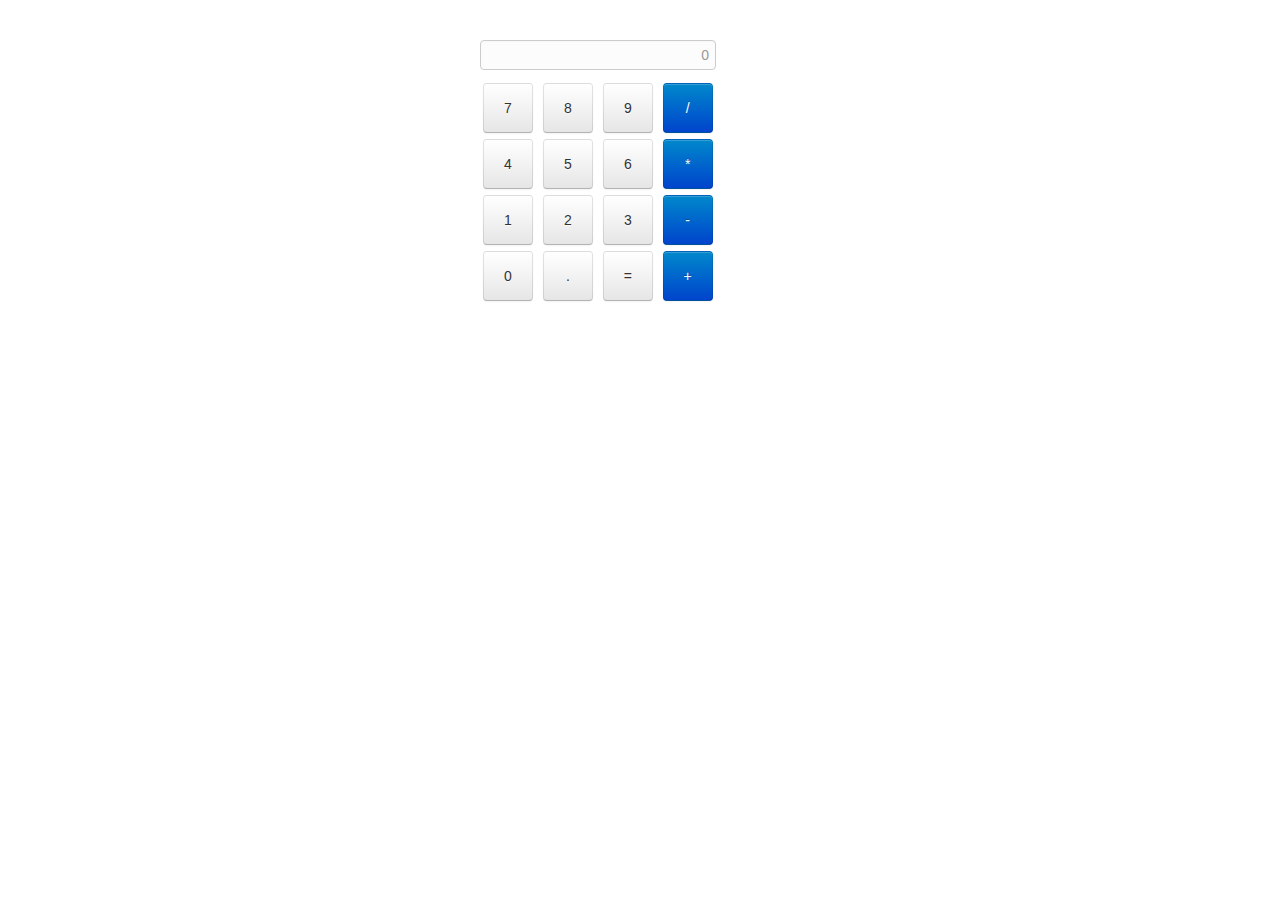
<file: index.html>
<!doctype html>
<html>
<head>
  <meta charset="utf-8">
  <title>Backbone Calculator</title>
  <link rel="stylesheet" href="css/styles.css">
  <script data-main="js/main" src="js/libs/require/require.js"></script>
</head>
<body>
    <div id="main"></div>
</body>
</html>
</file>
<file: css/styles.css>
@import "bootstrap.min.css";

.calc {
    width: 300px;
    margin: 0 auto;
    padding-top: 40px;
}

.calc .screen {
    width: 222px;
}

.calc .btn {
    width: 50px;
    height: 50px;
    margin: 3px;
}
</file>
